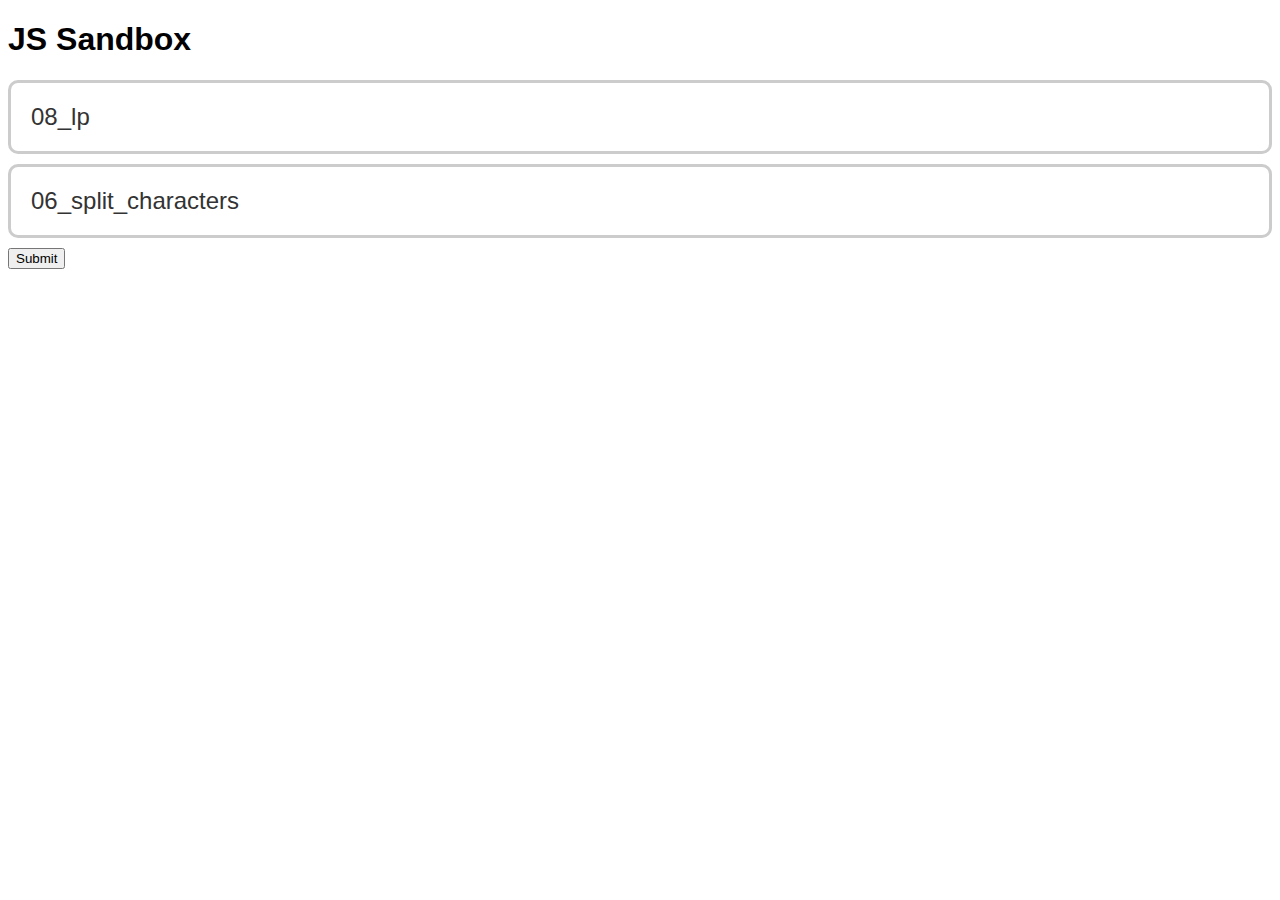
<file: index.html>
<!DOCTYPE html>
<html lang="en">
  <head>
    <meta charset="UTF-8" />
    <meta http-equiv="X-UA-Compatible" content="IE=edge" />
    <meta name="viewport" content="width=device-width, initial-scale=1.0" />
    <title>JS Sandox</title>
    <link rel="stylesheet" href="stylesheets/base.css" />
  </head>
  <body>
    <h1>JS Sandbox</h1>
    <article>
      <section>
        <div class="p-b-10">
          <a class="lnk" href="./08_lp.html">08_lp</a>
        </div>
        <div class="p-b-10">
          <a class="lnk" href="./06_split_characters.html">06_split_characters</a>
        </div>
      </section>
    </article>
    <form>
      <button type="submit">Submit</button>
    </form>
    <div id="result"></div>
    <!-- <script src="/javascript/01_basic.js"></script> -->
    <!-- <script src="/javascript/02_callback_and_loop.js"></script> -->
    <!-- <script src="/javascript/03_forEach.js"></script> -->
    <!-- <script src="/javascript/04_reduce.js"></script> -->
    <!-- <script src="/javascript/05_dom.js"></script> -->
    <!-- <script src="/javascript/07_class.js"></script> -->
    <!-- <script src="/javascript/09_observer.js"></script> -->
    <!-- <script src="/javascript/10_linear_search.js"></script> -->
    <!-- <script src="/javascript/11_binary_search.js"></script> -->
    <!-- <script src="/javascript/12_bubble_sort.js"></script> -->
    <!-- <script src="/javascript/13_quick_sort.js"></script> -->
    <!-- <script src="/javascript/14_merge_sort.js"></script> -->
    <!-- <script src="/javascript/15_promise.js"></script> -->
    <!-- <script src="/javascript/16_async_await.js"></script> -->
    <!-- <script src="/javascript/17_prototype.js"></script> -->
    <!-- <script src="/javascript/18_instanceof.js"></script> -->
    <!-- <script src="/javascript/19_ajax.js"></script> -->
    <!-- <script src="/javascript/20_apply.js"></script> -->
    <script src="/javascript/21_closure.js"></script>
  </body>
</html>
</file>
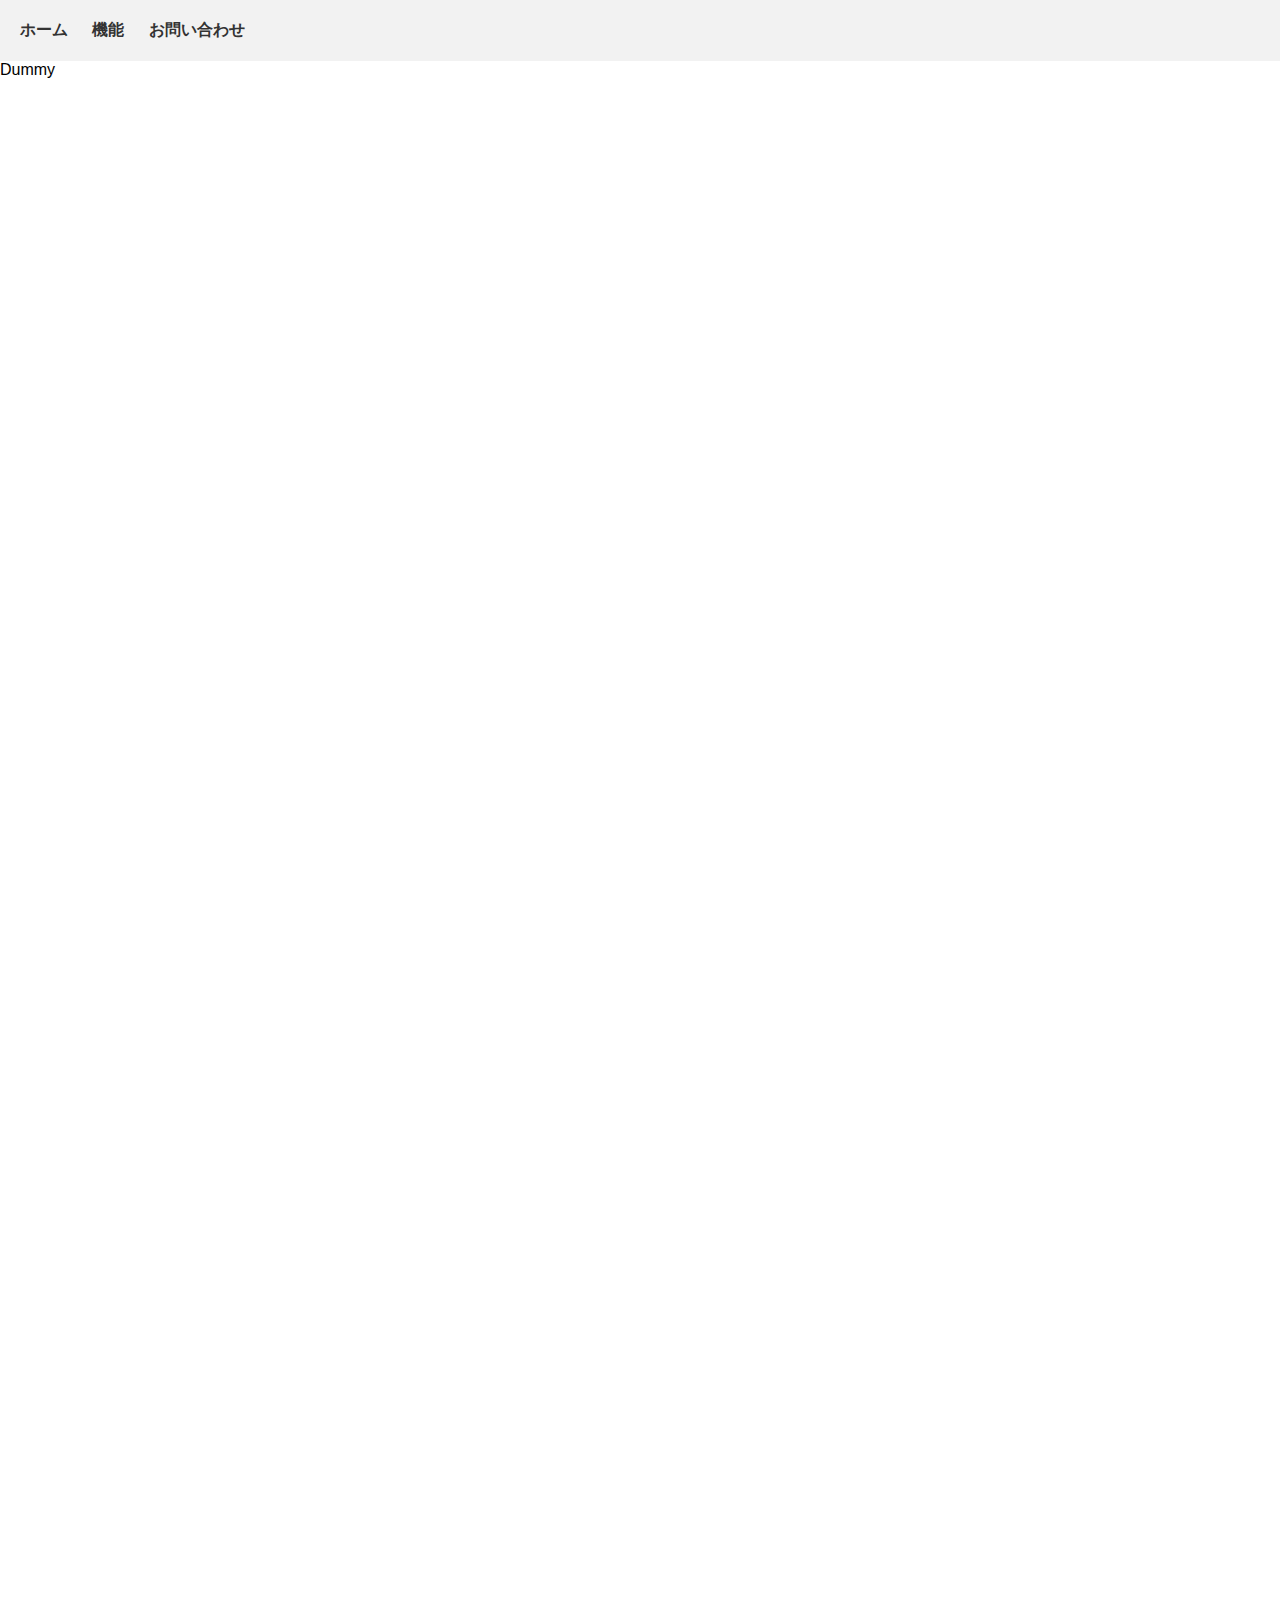
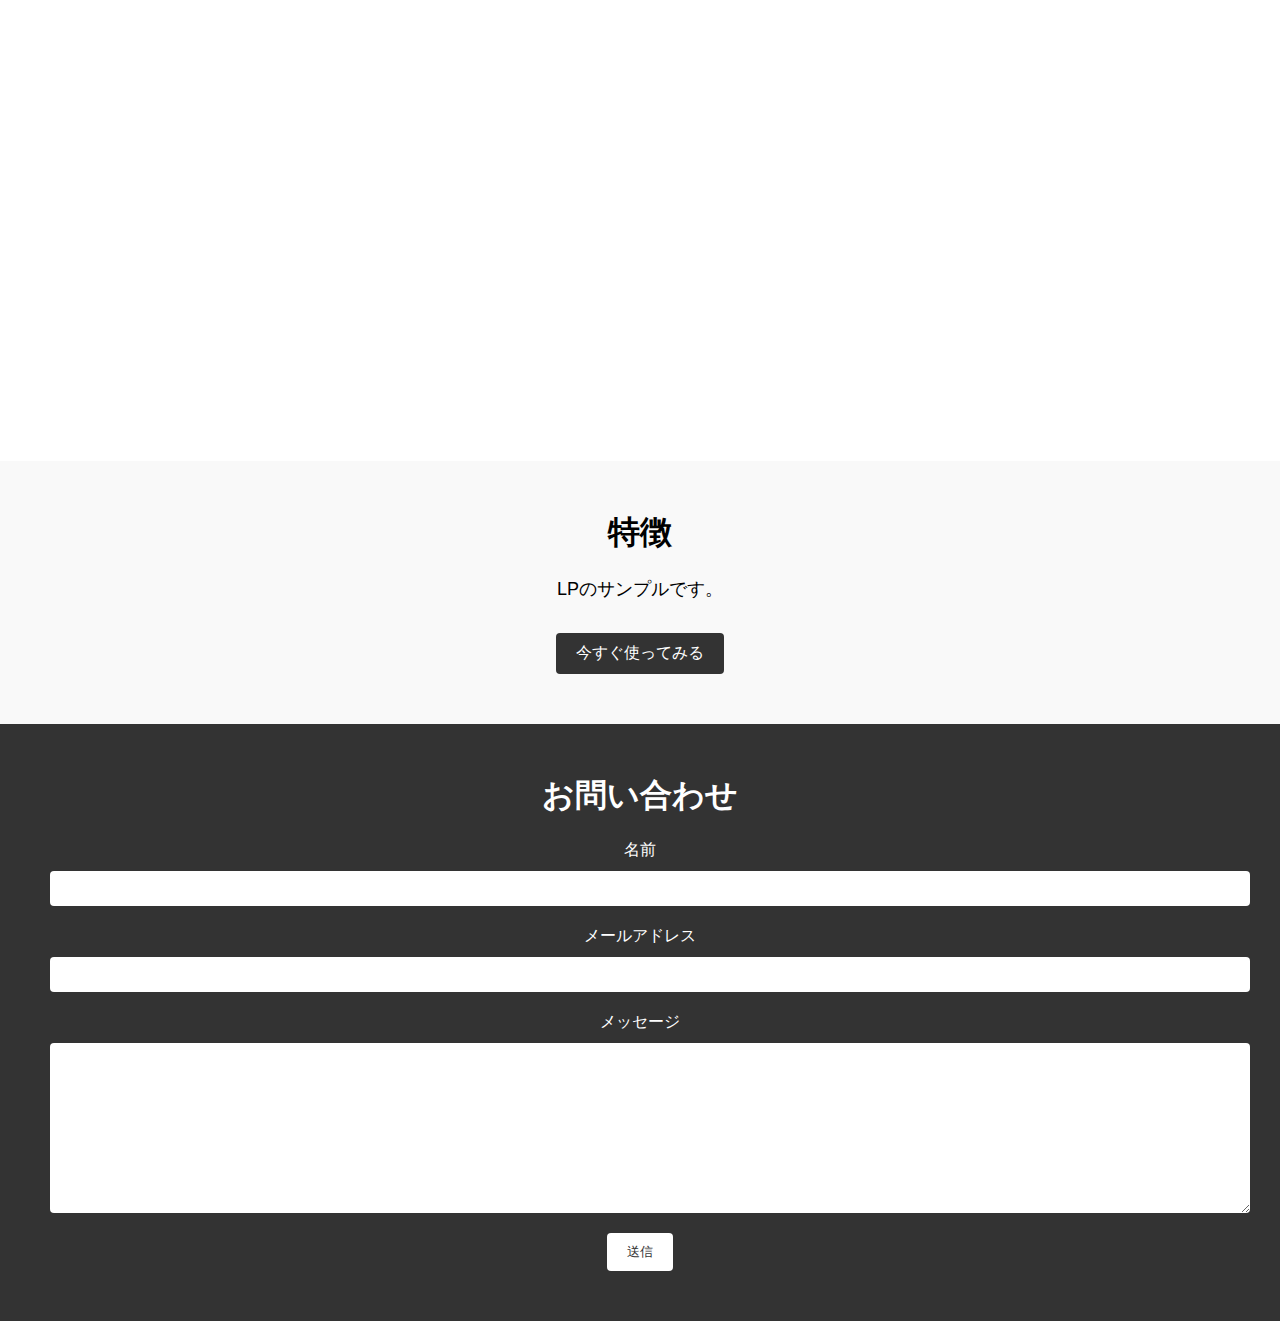
<file: 08_lp.html>
<!DOCTYPE html>
<html lang="ja">
  <head>
    <meta charset="UTF-8" />
    <meta name="viewport" content="width=device-width, initial-scale=1.0" />
    <title>LP Sample</title>
    <link rel="stylesheet" href="stylesheets/08_lp.css" />
    <script src="/javascript/08_lp.js"></script>
  </head>
  <body>
    <header>
      <nav>
        <ul>
          <li><a href="#">ホーム</a></li>
          <li><a href="#">機能</a></li>
          <li><a href="#">お問い合わせ</a></li>
        </ul>
      </nav>
    </header>
    <section class="dummy">
      Dummy
    </section>
    <section id="feature">
      <h1>特徴</h1>
      <p>LPのサンプルです。</p>
      <a href="#" class="button">今すぐ使ってみる</a>
    </section>
    <section id="contact">
      <h1>お問い合わせ</h1>
      <form>
        <label for="name">名前</label>
        <input type="text" id="name" name="name" />
        <label for="email">メールアドレス</label>
        <input type="email" id="email" name="email" />
        <label for="message">メッセージ</label>
        <textarea id="message" name="message"></textarea>
        <button type="submit">送信</button>
      </form>
    </section>
    <!-- <script src="/javascript/08_lp.js"></script> -->
  </body>
</html>
</file>
<file: stylesheets/base.css>
body {
  font-family: "Helvetica Neue", Helvetica, Arial;
}

.p-b-10 {
  padding-bottom: 10px;
}

.lnk {
  display: block;
  padding: 20px;
  text-decoration: none;
  color: #333;
  border-radius: 10px;
  border: solid 3px #ccc;
  background-color: #fff;
  font-size: 1.5em;
}
.lnk:hover {
  background-color: #333;
  color: white;
  text-decoration: none;
}/*# sourceMappingURL=base.css.map */
</file>
<file: stylesheets/08_lp.css>
body {
  font-family: "Helvetica Neue", Helvetica, Arial;
  margin: 0;
  padding: 0;
}

header {
  background-color: #f2f2f2;
  padding: 20px;
}

nav ul {
  margin: 0;
  padding: 0;
  list-style: none;
}
nav ul li {
  display: inline-block;
  margin-right: 20px;
}
nav ul li:last-child {
  margin-right: 0;
}
nav ul li a {
  color: #333;
  text-decoration: none;
  font-weight: 700;
}

#feature {
  background-color: #f9f9f9;
  padding: 50px;
  text-align: center;
}
#feature h1 {
  margin-top: 0;
}
#feature p {
  font-size: 18px;
  line-height: 1.5;
  margin-bottom: 30px;
}

.button {
  display: inline-block;
  padding: 10px 20px;
  background-color: #333;
  color: #fff;
  text-decoration: none;
  border-radius: 4px;
}

#contact {
  background-color: #333;
  color: #fff;
  padding: 50px;
  text-align: center;
}
#contact h1 {
  margin-top: 0;
}
#contact label {
  display: block;
  margin-bottom: 10px;
}
#contact input,
#contact textarea {
  display: block;
  margin-bottom: 20px;
  padding: 10px;
  border-radius: 4px;
  border: none;
  width: 100%;
}
#contact textarea {
  height: 150px;
}
#contact button[type=submit] {
  background-color: white;
  color: #333;
  padding: 10px 20px;
  border: none;
  border-radius: 4px;
  cursor: pointer;
  transition: background-color 0.3s;
}
#contact button[type=submit]:hover {
  background-color: #eee;
}

.dummy {
  height: 2000px;
}/*# sourceMappingURL=08_lp.css.map */
</file>
